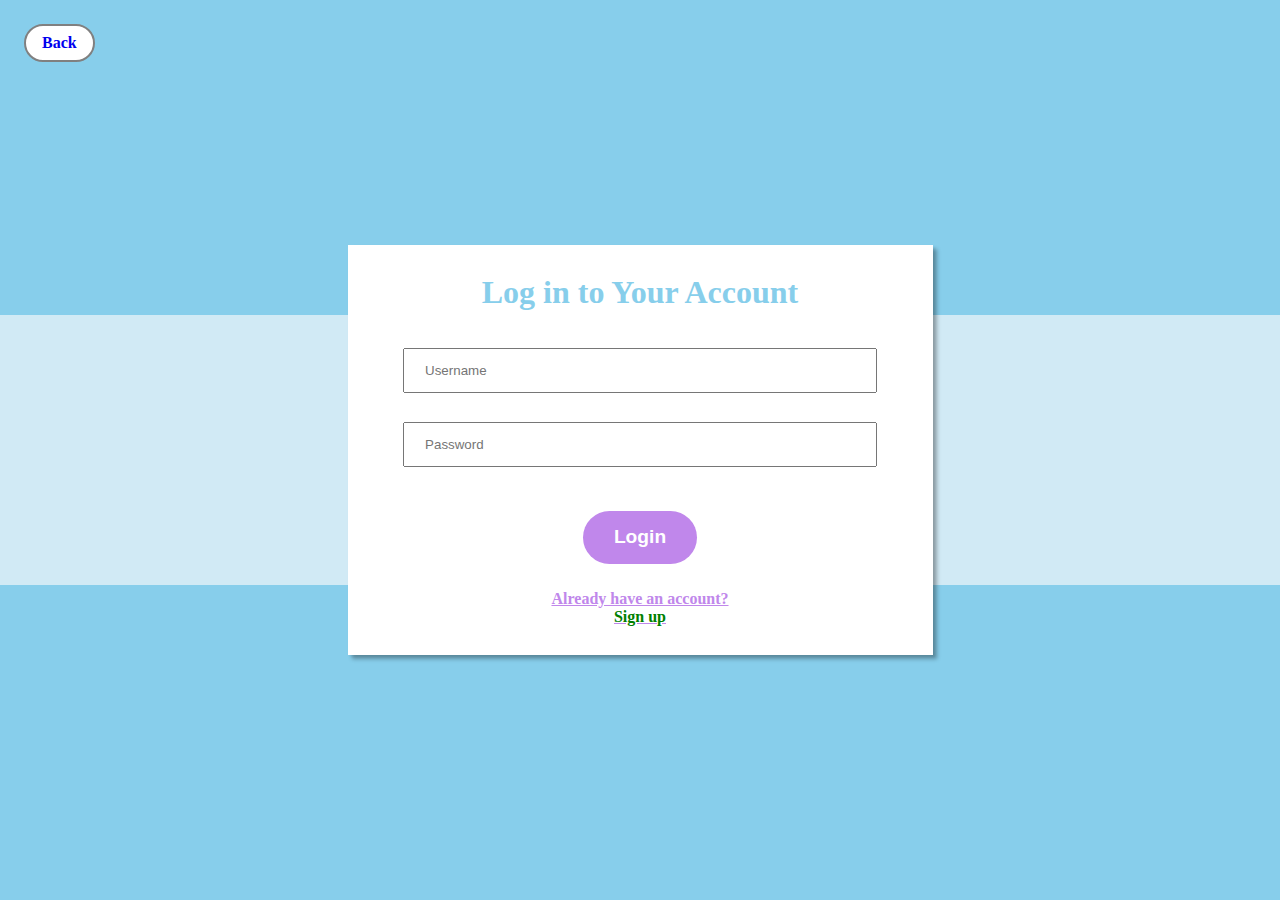
<file: login.html>
<!DOCTYPE html>
<html>
  <head>
    <title>Form</title>
    <meta name="viewport" content="width=device-width, initial-scale=1.0" />
    <style>
      * {
        margin: 0;
        padding: 0;
        box-sizing: border-box;
      }

      body {
        background-color: skyblue;
        font-family: Poppins;
        display: grid;
        place-content: center;
        min-height: 100vh;
      }
      form {
        margin: auto;
        padding: 5%;
        text-align: center;
        background-color: white;
        width: 65vmin;
        margin: inherit auto;
        box-shadow: 2px 2px 2px 0 rgba(0, 0, 0, 0.05),
          4px 4px 4px 0 rgba(0, 0, 0, 0.3);
      }

      @media (max-width: 700px) {
        form {
          width: 90vw;
        }
      }
      form:before {
        content: '';
        position: absolute;
        top: 50%;
        transform: translateY(-50%) translateX(-50%);
        height: 30vh;
        width: 100vw;
        background-color: rgba(255, 251, 251, 0.617);
        z-index: -10;
      }

      form input {
        margin-top: 2%;
        width: 90%;
        height: 5vh;
        padding: 1.5em;
      }

      input:focus {
        border: 2px solid skyblue;
        outline: none;
      }
      form h1 {
        color: skyblue;
        margin-bottom: 5%;
      }
      button {
        background-color: rgb(192, 135, 235);
        color: white;
        font-weight: bold;
        font-size: 1.2em;
        margin: 5%;
        text-align: center;
        padding: 0.8em 1.6em;
        border: none;
        border-radius: 50px;
      }
      form button:hover {
        background-color: tomato;
        cursor: pointer;
      }

      h4 {
        color: rgb(192, 135, 235);
        cursor: pointer;
        text-decoration: underline;
      }
      p {
        color: green;
      }
      h4 :hover {
        color: tomato;
      }

      .home {
        margin-top: 1.5em;
        margin-left: 1.5em;
        border-radius: 50px;
        border: 2px solid gray;
        background-color: white;
        padding: 0.5em 1em;
        color: blue;
        display: inline-block;
        position: fixed;
      }

      .home a {
        font-family: Poppins;
        text-decoration: none;
        font-weight: bold;
      }

      .home:hover {
        background-color: brown;
      }

      .home:hover a {
        color: white;
      }
    </style>
  </head>
  <body>
    <div class="home">
      <a href="index.html">Back</a>
    </div>
    <form>
      <h1>Log in to Your Account</h1>

      <input type=" text" placeholder="Username" />
      <br /><br />
      <input type=" password" placeholder="Password" />
      <br /><br />
      <button class="submit" name="Login">Login</button>
      <h4>
        Already have an account?
        <p>Sign up</p>
      </h4>
    </form>
  </body>
</html>
</file>
